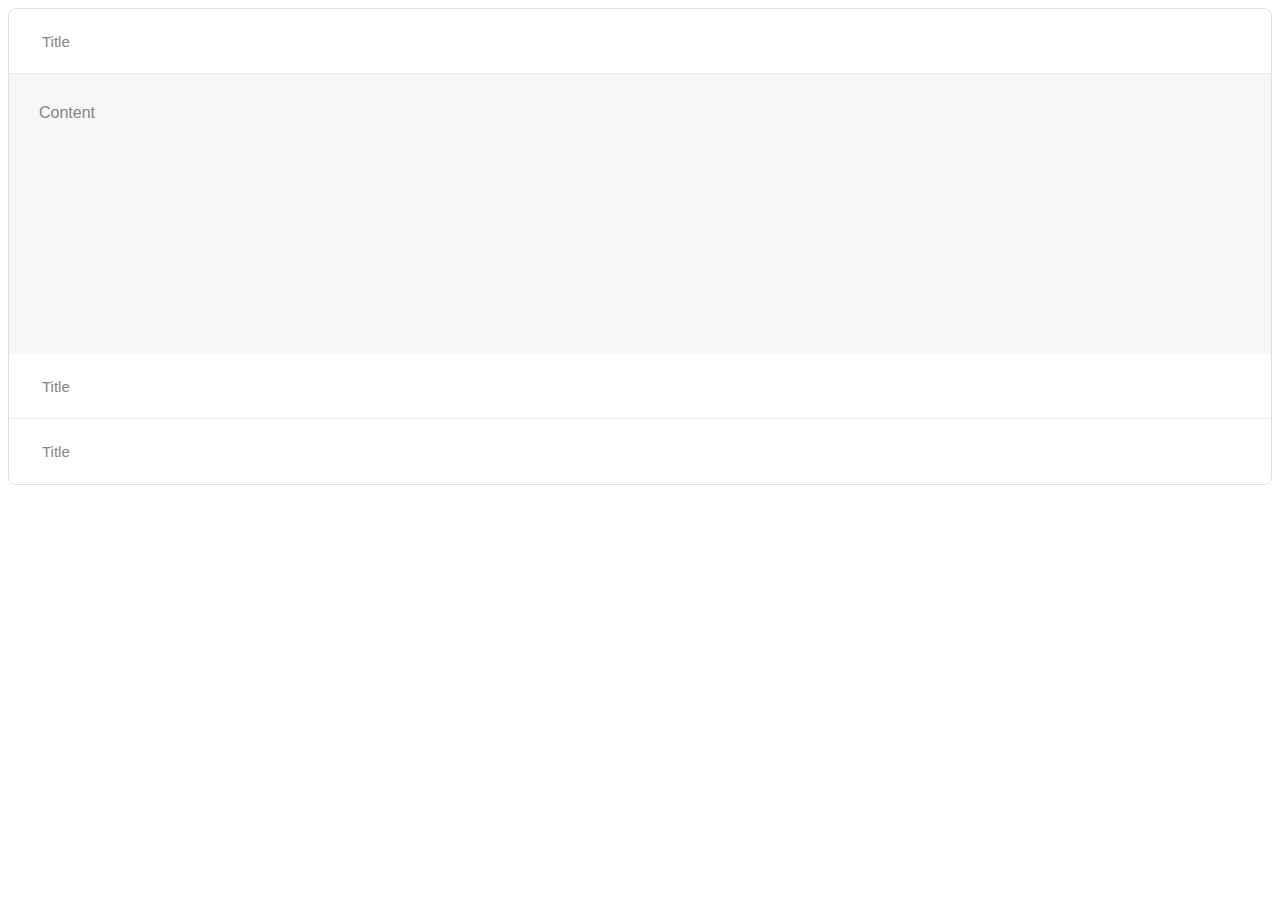
<file: images/accordion-slider.html>
<!DOCTYPE html>
<html>
<head>
<title>CSS Accordion Slider</title>
<meta charset="UTF-8" />
<meta name="viewport" content="width=device-width, initial-scale=1.0" />
<style>
    .accordion {
    box-sizing: border-box;
    display: flex;
    font-family: Arial, Helvetica, sans-serif;
    overflow: hidden;
    width: 100%;
}

.accordion-select {
    cursor: pointer;
    margin: 0;
    opacity: 0;
    z-index: 1;
}

.accordion-title {
    position: relative;
}

.accordion-title:not(:nth-last-child(2))::after {
    border: 1px solid transparent;
    bottom: 0;
    content: '';
    left: 0;
    position: absolute;
    right: 0;
    top: 0;
}

.accordion-title span {
    bottom: 0px;
    box-sizing: border-box;
    display: block;
    position: absolute;
    white-space: nowrap;
    width: 100%;
}

.accordion-content {
    box-sizing: border-box;
    overflow: auto;
    position: relative;
    transition: margin 0.3s ease 0.1s;
}

.accordion-select:checked + .accordion-title + .accordion-content {
    margin-bottom: 0;
    margin-right: 0;
}

/* Generated styles starts here */

.accordion {
    border-color: #dedede;
    border-radius: 8px;
    border-style: solid;
    border-width: 1px;
    flex-direction: column;
    height: auto;
} 

.accordion-title,
.accordion-select  {
    background-color: #ffffff;
    color: #7f8787;
    width: 100%;
    height: 65px;
    font-size: 15px;
}

.accordion-select {
    margin-bottom: -65px;
    margin-right: 0;
}

.accordion-title:not(:nth-last-child(2))::after {
    border-bottom-color: rgb(234, 234, 234);
    border-right-color: transparent;
} 

.accordion-select:hover + .accordion-title,
.accordion-select:checked + .accordion-title {
    background-color: #ffffff;
} 

 .accordion-title span  {	
    transform: rotate(0deg);
    -ms-writing-mode: lr-tb;
    filter: progid:DXImageTransform.Microsoft.BasicImage(rotation=0);
    padding-left: 33px;
    padding-right: 33px;
    line-height: 65px;
} 

.accordion-content {
    background-color: #f7f7f7;
    color: #7f8787;
    height: 280px;
    margin-bottom: -280px;
    margin-right: 0;
    padding: 30px;
    width: 100%;
} 
</style>
</head>
<body>
     <div class="accordion">
     <input type="radio" name="select" class="accordion-select" checked />
    <div class="accordion-title"><span>Title</span></div>
    <div class="accordion-content">Content</div> 
         <input type="radio" name="select" class="accordion-select" />
    <div class="accordion-title"><span>Title</span></div>
    <div class="accordion-content">Content</div> 
         <input type="radio" name="select" class="accordion-select" />
    <div class="accordion-title"><span>Title</span></div>
    <div class="accordion-content">Content</div> 
</div> 
</body>
</html>
</file>
